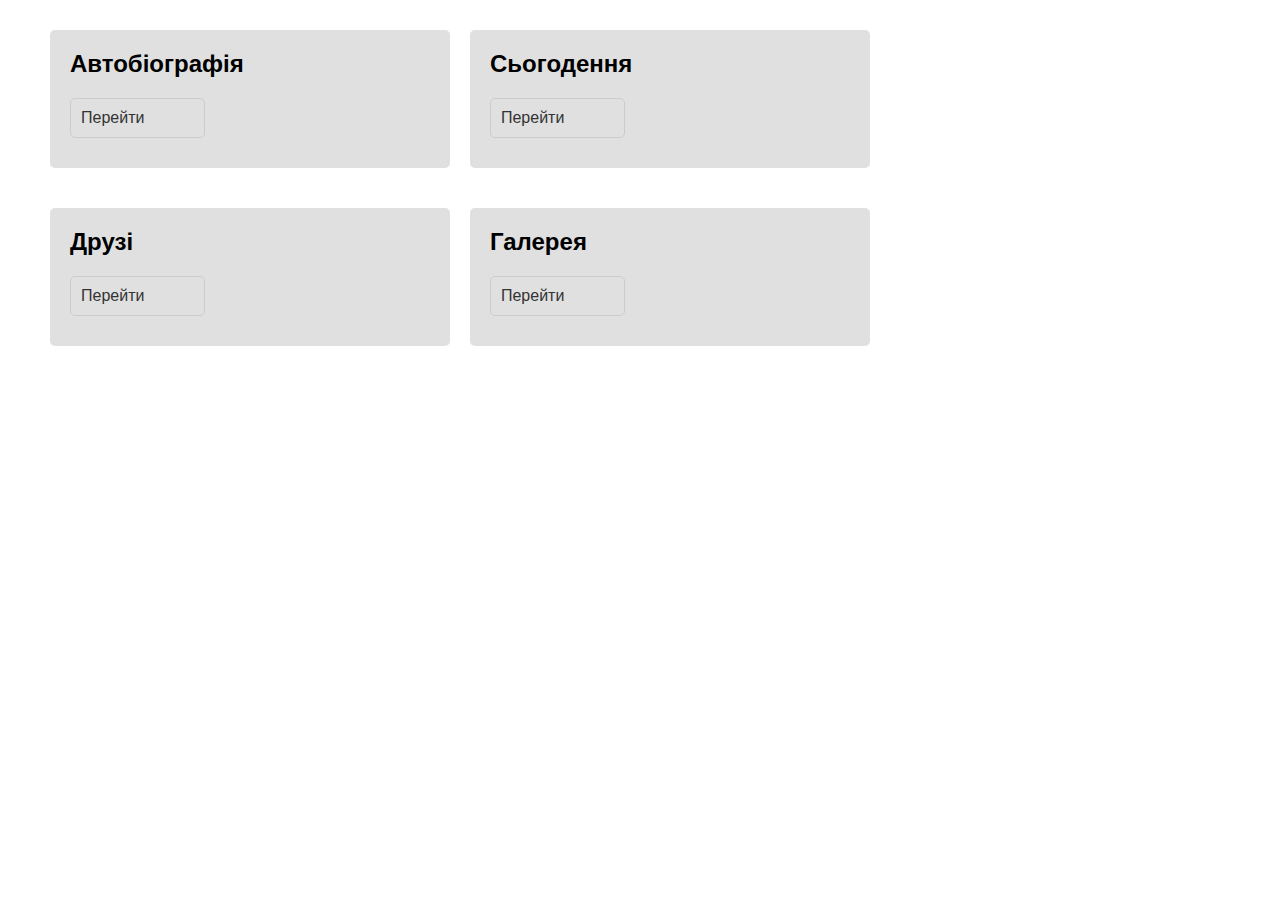
<file: index.html>
<!DOCTYPE html>
<html>
<head>
  <title>Адаптивна версія сторінки</title>
  <style>
   
     {
      box-sizing: border-box;
    }

    body {
      margin: 0;
      padding: 20px;
      font-family: Arial, sans-serif;
    }

    .container {
      max-width: 1200px;
      margin: 0 auto;
      display: flex;
      flex-wrap: wrap;
    }

    .column {
      width: 100%;
      padding: 10px;
    }

   
    .links {
      display: flex;
      flex-wrap: wrap;
    }

    .links a {
      display: block;
      padding: 10px;
      text-decoration: none;
      color: #333;
      border: 1px solid #ccc;
      border-radius: 5px;
      margin-right: 10px;
      margin-bottom: 10px;
    }

    
    @media (min-width: 768px) {
      .column {
        width: 50%;
      }

      .links a {
        width: 48%;
      }
    }

    @media (min-width: 992px) {
      .column {
        width: 33.33%;
      }

      .links a {
        width: 31.33%;
      }
    }

   
    @media (max-width: 480px) {
      .column {
        width: 100%;
      }

      .links a {
        width: 100%;
      }
    }

    
    .block {
      background-color: #e0e0e0;
      padding: 20px;
      margin-bottom: 20px;
      border-radius: 5px;
    }

    .block h2 {
      margin-top: 0;
    }
  </style>
</head>
<body>
  <div class="container">
    <div class="column">
      <div class="block">
        <h2>Автобіографія</h2>
        <div class="links">
          <a class="z" href="biography.html" target="_blank">Перейти</a><br>
        
        </div>
      </div>
    </div>
    <div class="column">
      <div class="block">
        <h2>Сьогодення</h2>
        <div class="links">
          <a class="x" href="novadays.html" target="_blank">Перейти</a><br>
        
        </div>
      </div>
    </div>
    <div class="column">
      <div class="block">
        <h2>Друзі</h2>
        <div class="links">
         <a class="c" href="friends.html" target="_blank">Перейти</a><br>
        
        </div>
      </div>
    </div>
	  <div class="column">
      <div class="block">
        <h2>Галерея</h2>
        <div class="links">
          <a class="v" href="gallery.html" target="_blank">Перейти</a><br>
        
        </div>
      </div>
    </div>
  </div>
</body>
</html>
</file>
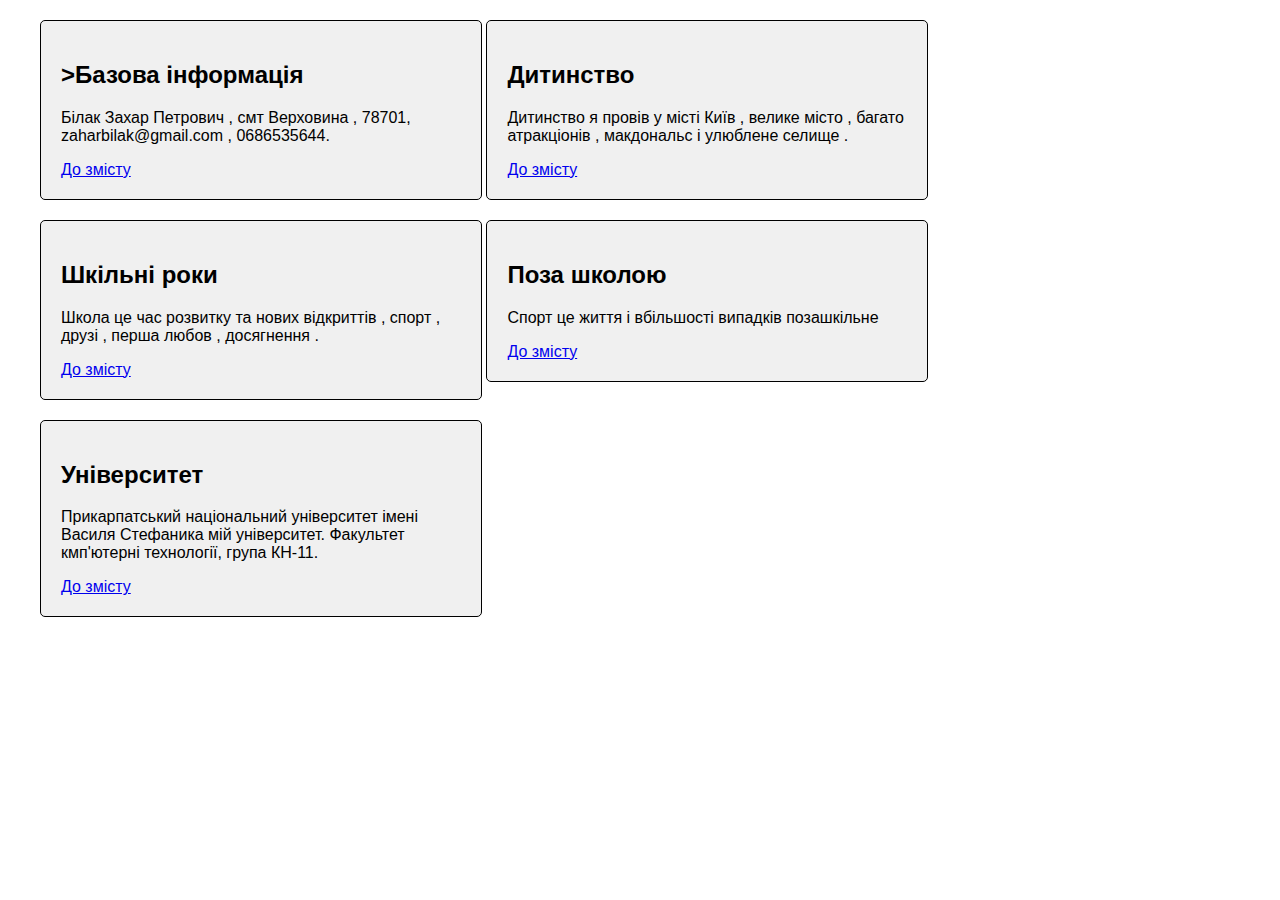
<file: biography.html>
<!DOCTYPE html>
<html>
<head>
  <title>Біографія</title>
  <style>
   
    {
      box-sizing: border-box;
    }

    body {
      margin: 0;
      padding: 20px;
      font-family: Arial, sans-serif;
    }

    .container {
      max-width: 1200px;
      margin: 0 auto;
    }

  
    .section {
      border: 1px solid #000;
      background-color: #f0f0f0;
      margin-bottom: 20px;
      padding: 20px;
      border-radius: 5px;
    }

    
    section h2 {
      margin-top: 0;
    }

    
    @media (min-width: 768px) {
      .section {
        width: 50%;
        display: inline-block;
        vertical-align: top;
      }
    }

    @media (min-width: 992px) {
      .section {
        width: 33.33%;
      }
    }

  
    @media (max-width: 480px) {
      section {
        width: 100%;
      }
    }
  </style>
</head>
<body>
  <div class="container">
    <div class="section">
      <article>
      <h2 id=>>Базова інформація</h2>
	      <p id= "w"> 
      <p>Білак Захар Петрович , смт Верховина  , 78701, zaharbilak@gmail.com , 0686535644.</p>
       <a href="#zmist">До змісту</a>
        </article>
    </div>
    <div class="section">
      <h2>Дитинство</h2>
      <p> Дитинство я провів у місті Київ , велике місто , багато атракціонів , макдональс і улюблене селище .</p>
	    <a href="#zmist">До змісту</a>
    </div>
    <div class="section">
      <h2>Шкільні роки</h2>
      <p> Школа це час розвитку та нових відкриттів , спорт , друзі , перша любов , досягнення .</p>
	    <a href="#zmist">До змісту</a>
    </div>
    <div class="section">
      <h2>Поза школою</h2>
      <p> Спорт це життя і вбільшості випадків позашкільне</p>
	    <a href="#zmist">До змісту</a>
    </div>
    <div class="section">
      <h2>Університет</h2>
      <p>Прикарпатський національний університет імені Василя Стефаника мій університет. Факультет кмп'ютерні технології, група КН-11.</p>
	    <a href="#zmist">До змісту</a>
    </div>
  </div>
</body>
</html>
</file>
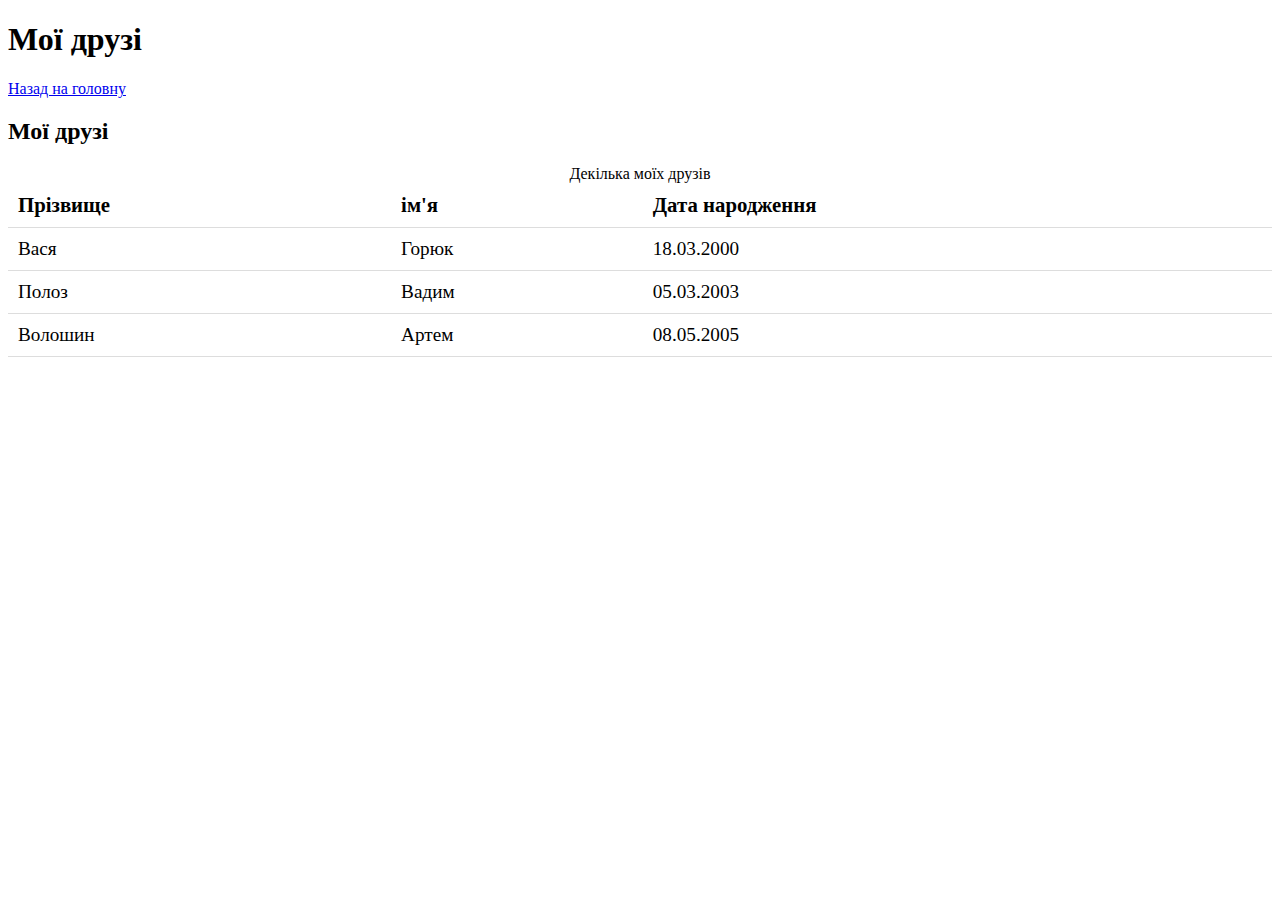
<file: friends.html>
<!DOCTYPE html>
<html>
<head>
  <style>
    table {
      width: 100%;
      border-collapse: collapse;
    }

    th, td {
      padding: 10px;
      text-align: left;
      border-bottom: 1px solid #ddd;
    }

    @media (min-width: 1024px) { /* desktop */
      th {
        font-size: 130%;
      }

      td {
        font-size: 120%;
      }
    }

    @media (max-width: 1023px) and (min-width: 768px) { /* tablet */
      th {
        font-size: 120%;
      }

      td {
        font-size: 110%;
      }
    }

    @media (max-width: 767px) { /* mobile */
      th {
        font-size: 110%;
      }
    }
  </style>
</head>
<body> 
  <h1> Мої друзі </h1>
    <a href="index.html">Назад на головну</a>
        <h2>Мої друзі</h2>
<table>
    <caption>Декілька моїх друзів</caption>
    <thead>
    <tr>
      <th>Прізвище</th>
        <th>ім'я</th>
        <th>Дата народження</th>
    </tr>
    <tr>
      <td>Вася </td>
    <td>Горюк</td>
    <td>18.03.2000</td>
    </tr>
    <tr>
       <td>Полоз </td>
    <td>Вадим</td>
    <td>05.03.2003</td>
    </tr>
    <tr>
      <td>Волошин </td>
    <td>Артем</td>
    <td>08.05.2005 </td>
    </tr>
  </table>
</body>
</html>
</file>
